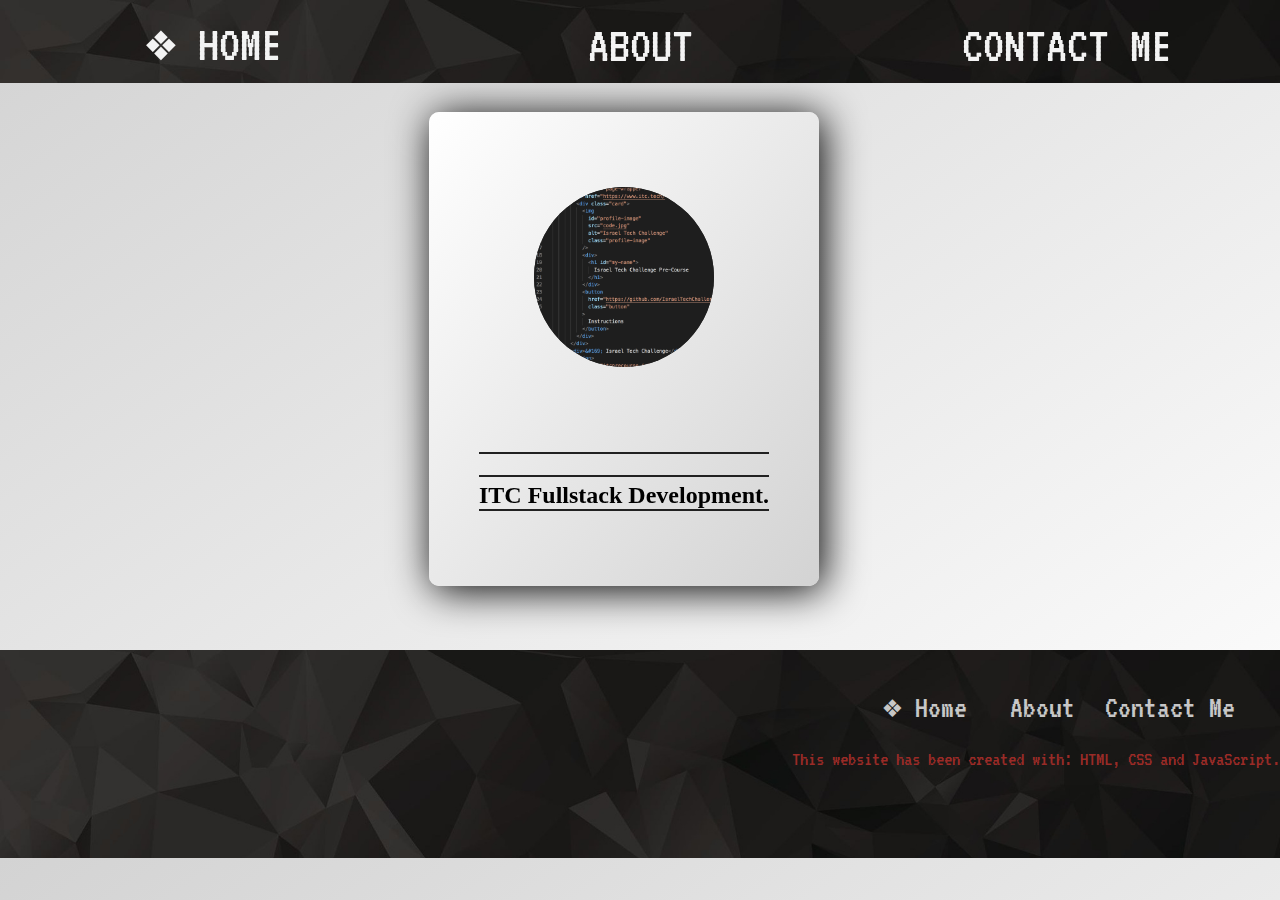
<file: index.html>
<!DOCTYPE html>
<html lang="en">

<head>
  <title>ITC Precourse</title>
  <style>
    @import url("https://fonts.googleapis.com/css2?family=VT323&display=swap");
  </style>
  <link rel="stylesheet" href="https://use.fontawesome.com/releases/v5.5.0/css/all.css"
    integrity="sha384-B4dIYHKNBt8Bc12p+WXckhzcICo0wtJAoU8YZTY5qE0Id1GSseTk6S+L3BlXeVIU" crossorigin="anonymous" />
  <link href="./style.css" rel="stylesheet" />
</head>

<body>
  <nav>
    <ul>
      <li><a href="./index.html"> ❖ Home </a></li>
      <li><a href="./about.html"></i> About </a></li>
      <li><a href="./contact.html">Contact Me <i class="fas fa-paper-plane fa-xs"></i></a></li>
    </ul>
  </nav>
  <section>
    <div class="page-wrapper">
      <div class="card card__inner"> <!-- Flip animation occure here-->
        <div class="card__face">
          <div class="card__content">
            <div class="card_header">
              <img id="profile-image" src="img/code.png" alt="Israel Tech Challenge" class="profile-image" />
              <h1 id="myName"></h1>
              <h3>ITC Fullstack Development.</h3>
            </div>
            <div class="links">
              <ul>
                <li>
                  <a href="https://github.com/kayaroots" target="“_blank”"><i class="fab fa-github fa-3x"></i></a>
                </li>
                <li>
                  <a href="http://www.linkedin.com/in/hbehar" target="“_blank”"><i class="fab fa-linkedin fa-3x"></i></a>
                </li>
                <li>
                  <a href="https://stackoverflow.com/users/17930875/haim-behar" target="“_blank”"><i class="fab fa-stack-overflow fa-3x"></i></a>
                </li>
              </ul>
            </div>
          </div>
        </div>
        <div class="card card__face--back">
          <h2>ITC PRECOURSE</h2>
        </div>  
      </div>
  </section>
  <section class="footer">
    <div>
        <ul class="list">
          <li>
            <a href="./index.html">❖ Home</a>
          </li>
          <li>
            <a href="./about.html"></i> About </a>
          <li>
            <a href="./contact.html">Contact Me <i class="fas fa-paper-plane fa-xs"></i></a>
          <li>
        </ul>
        <p class="copyright">&#169; Israel Tech Challenge</p>
    <div>
    <div class="social">
      <a href="https://github.com/kayaroots" target="“_blank”"><i class="fab fa-github"></i></a>
      <a href="http://www.linkedin.com/in/hbehar" target="“_blank”"><i class="fab fa-linkedin"></i></a>
      <a href="https://stackoverflow.com/users/17930875/haim-behar" target="“_blank”"><i class="fab fa-stack-overflow"></i></a>
    </div>
  </section>
  <script src="js/flip.js"></script>
  <script src="js/portfolio.js"></script>
  <script src="./js/footer.js"></script>

</body>

</html>
</file>
<file: style.css>
* {
  box-sizing: border-box;
}
:root {
  --primary: #212121;
  --secondary: #9A2B27;
  --ligth: #f3f3f3;
}

/* -----------------------------------------------------------------------INDEX--------------*/
body {
  background-image: linear-gradient(to bottom right, lightgray, white);
  font-size: 16px;
  font-family:'VT323', monospace;
  text-align: center;
  height: 100%;
  margin: 0;
  padding: 0;

} 
h1 {
  font-size: 3rem;
  font-weight: bold;
  border-bottom: 2px solid var(--primary);
  text-transform: uppercase;
  margin-bottom: 1.3rem;
}

h2 {
  font-size: 3rem;
  margin-top: 0 0 2rem 0;
  text-transform: uppercase;
  border-bottom: 0;
  margin: 2rem  0;
  text-indent: 3rem;
  text-align: center;
}

h3 {
  font-size: 1.5rem;
  font-family: fantasy;
  padding-top: .3rem;
  border-top: 2px solid var(--primary);
  border-bottom: 2px solid var(--primary);
  margin-top: 0;
}
h4{
  font-size: 1.7rem;
  text-align: center;
  padding: 0.3rem;
  margin: 0;
  white-space: nowrap;
  background-color: var(--primary);
  color:var(--ligth);
  font-family: fantasy;
  }
h4:hover{
  color: var(--secondary);
}

h5{
  font-size: 9rem;
  margin: 0;
}
h6{
  display: block;
  text-align:left;
  font-size: .9rem;
  margin: 0;
  font-family: monospace;
}

.card{
  align-items: center;
  background-image: linear-gradient(to bottom right, white, lightgray);
  border-radius: 10px;
  -webkit-box-shadow: 4px 4px 40px 0px rgba(0, 0, 0, 1);
  -moz-box-shadow: 4px 4px 40px 0px rgba(0, 0, 0, 1);
  box-shadow: 4px 4px 40px 0px rgba(0, 0, 0, 1);
  display: flex;
  flex-direction: column;
  justify-content: center;
  margin: 7rem 4rem 4rem 4rem;
  padding: 25px 50px;
  perspective: 1000px;
  height: 100%;
}

.card:hover {
  -webkit-box-shadow: 4px 4px 80px 0px rgba(0, 0, 0, 1);
  -moz-box-shadow: 4px 4px 80px 0px rgba(0, 0, 0, 1);
  box-shadow: 4px 4px 80px 0px rgba(0, 0, 0, 1);
}

.page-wrapper {
  align-items: center;
  flex-direction: column;
  display: flex;
  justify-content: center;
  padding: 0 5rem 0 3rem;
  
}

.profile-image {
  background-color: var(--primary);
  border-radius: 50%;
  color: var(--ligth);
  font-size: 32px;
  height: 180px;
  margin: 50px;
  width: 180px;
}
/* ---------------------------------------------------------------- FLIP CARD  ------------------------*/
.card__inner{
  transition: transform 1s;
  transform-style: preserve-3d;
  cursor: pointer;
  z-index: 0;
  padding-bottom: 0;

}

.card__inner.is-flipped{
  transform:rotateY(180deg);
  backface-visibility: hidden;
}

.card__face {
  -webkit-backface-visibility: hidden;
  backface-visibility: hidden;
  overflow: hidden;
}

.card__face--front {
  transform: rotateY(180deg);
 
}
.card__face--back {
  background-image: url("./img/bg.jpeg");
  background-repeat: no-repeat;
  background-size: cover;
  background-position: center;
  transform: rotateY(180deg);
  backface-visibility: hidden;
  position: absolute;
  width: 100%;
  height: 105%;
  padding: 0px;
  margin:  0px;
}

.card__face--back h2 {
  width: 100%;
  text-align:center;
  padding: 0 1.8rem 0 0;
  font-size: 4.2rem;
  color: var(--ligth);
  

}
.card_content {
  padding-bottom: 0;
}

/* --------------------------------------------------------------------- NAVBAR ---------*/
nav{
  display: flex;
  position:fixed;
  width: 100%;
  top: 0;
  left: 0;
  z-index: 1;
}

nav ul{
  display: flex;
  font-size: 3.3rem;
  width: 100%;
  justify-content: space-between;
  list-style-type: none;
  background-image: url("./img/bg.jpeg");
  background-repeat: no-repeat;
  background-size: cover;
  margin: 0;
  padding: 0; 
  align-items: flex-end;
}

nav ul li{
  flex-grow: 1;
  flex-basis: 100%;
  margin: .7rem 2rem;
  text-transform: uppercase;
}

nav a{
  text-decoration: none;
  color: var(--ligth);
  padding: 2.7%;
}

nav a:hover{
  background-color: var(--ligth);
  color: var(--primary);
}

/*------------------------------------------------------------------------LINKS-------------*/

.links a{
  font-size:  1.3rem;
  text-decoration: none;
  color: var(--primary);
}

.links a:hover{
  color: var(--secondary);
}
.links ul{
  list-style-type: none;
  margin: 0;
  padding: 0;
}

.links li {
  display: inline-block;
  margin:1.5rem;
}
/* ---------------------------------------------------------------------- ABOUT ------------ */


.about {
  align-items: center;
  flex-direction: column;
  display: flex;
  justify-content: center;
  padding: 0 3rem;
  
}
.about p {
  text-align: justify;
  font-family: fantasy;
  font-size: 1.7rem;
  line-height: 3rem;
  margin: 0rem 6rem 3rem 1.3rem;

}

.about img{
  padding-right: 1.3rem;
}
.about p em {
  font-style: italic;
  color: var(--secondary);
  font-weight: 900; 
  background-color:var(--primary);
  color: var(--ligth);
}

.about p strong{
  color: var(--secondary);
}

.about blockquote{
  text-align: center;
  font-family: fantasy;
  font-size: 1.3rem;
  font-style: italic;
  padding: 1rem 1rem;
  border-radius:  10% 40% /50% 20% ;
  border-bottom: 5px solid var(--primary); 
}

.about cite{
  text-align: center;
  font-weight: bold;
}

.float{
  float:left;
  border-radius: 50% 20% / 10% 40%;
  border-left: 5px solid var(--primary);
  border-bottom: 5px solid var(--primary);
}
.about::after{
  content: "";
  display: table;
  clear: both;
}

/* ---------------------------------------------------------------------------- CONTACT ME-------- */
.contact{
  margin: 10rem auto;
  padding: 25px 50px;
  width: 50%;
}
#contact{
  background-image: url("./img/bg.jpeg");
}

.contact p {
  margin: 0;
  font-size: 1.7rem;
  color: var(--ligth);

}
.contact h1 {
  color:var(--ligth);
}

form{
  margin-top: 1rem;

} 
fieldset { 
  margin-bottom: 2rem;
  border: 1px solid var(--secondary);
  border-radius: 10px;
  color: var(--ligth);
}
legend {
  font-weight: bold;
  font-size: 1.7rem;
  margin-top: 1.5rem;
  margin-bottom: 1rem;
  display: block;
}
label {
  display: block;
  text-align:left;
  font-size: 1.3rem;
}
input:not([type="checkbox"]),textarea {
  display: block;
  margin-bottom: 2rem;
  width: 20rem;
  font-family: Arial, Helvetica, sans-serif;
  font-size: 1em;
  border-radius: 10px;
  border: 4px dotted var(--secondary);
  padding: 0 1rem;
}
#lastName {
  border: 2px dotted var(--primary);
}

textarea {
  height: 10rem;
  padding: 1rem;
}

select {
  font-size: 1rem;
  display: inline-block;
  width: 99%;
  border: 1px dashed var(--secondary);
  border-radius: 10px;
  background-color: white;
  text-align: left;
  color: var(--primary);
  padding-left: 1rem;
  margin-bottom: 1rem;
}

button{
  margin: 2rem 0;
  background-color: var(--secondary);
  color: var(--ligth);
  border: none;
  font-size: 1.3rem;
  padding: 0.5rem 1rem;
  border-radius: 10px;
  margin: auto 37%;
}

 button:hover {
  cursor: pointer;
}

/*--------------------------------------------------------------------------MAP-------------------------*/



.maps {
  background-image: linear-gradient(to bottom right, white, lightgray);
  border-radius: 10px;
  -webkit-box-shadow: 4px 4px 40px 0px rgba(0, 0, 0, 1);
  -moz-box-shadow: 4px 4px 40px 0px rgba(0, 0, 0, 1);
  box-shadow: 4px 4px 40px 0px rgba(0, 0, 0, 1);
  display: flex;
  flex-direction: row;
  justify-content:center;
  margin: 5rem 3rem ;
  padding: 2rem; 
  gap: 3rem; 
  align-content: center;
  align-items: center;
  flex-wrap: wrap;
  border:9px dashed var(--secondary);
}
.frame{
  display: flex;
  padding: 0px 100px;
  margin: 1rem 0px;
  height: 420px;
  width: 100%;
  align-items: stretch;
  justify-content: stretch;
}
.cities{
  display: flex;
  flex-grow: 3;
  flex-flow: column;
  flex-basis: 40%;
  max-width: fit-content;
}
.btn{
  display: inline-block;
  flex-basis: 10%;
  max-width: fit-content;
  margin: 2rem 0;
  background-color: black;
  color: var(--ligth);
  border: none;
  font-size: 2rem;
  padding: 0.5rem 1rem;
  border-radius: 10px;
  margin: 0 1.3rem;
  max-width: fit-content;
  cursor: pointer;
}

button:hover {
  background-color: var(--secondary);
}
button:disabled {
  background-color: gray;
  cursor:not-allowed;
}

.prev {
  margin-right: 15px;
}

.btn:disabled {
  background-color: #666;
  cursor: not-allowed;
}


/* ------------------------------------------------------------ FOTTER ---------- */

.footer {
  padding-top: 2rem;
  background-image: url("./img/bg.jpeg");
  background-repeat: no-repeat;
  background-size: cover;;
  width: 100%;
}   

.footer .social {
  text-align: end;
  padding-bottom: 25px;
  color: var(--ligth);
  margin-right: 3rem;
}

.footer .social a {
  font-size: 40px;
  color: var(--ligth);
  /*border: 1px solid var(--ligth);*/
  width: 40px;
  height: 40px;
  line-height: 38px;
  display: inline-block;
  text-align: center;
  border-radius: 50%;
  margin: 0 1px;
  opacity: 0.75;
}

.footer .social a:hover {
  opacity: 0.9;
  color: var(--secondary);
}

.footer ul {
  margin: 0 ;
  padding: 0;
  list-style: none;
  text-align: end;
  font-size: 2rem;
  line-height: 1.6;
  margin-bottom: 0;
}

.footer ul a {
  text-decoration: none;
  opacity: 0.8;
  color: var(--ligth);
}

.footer ul li {
  display: inline-block;
  padding: 0 15px;
}

.footer ul a:hover {
  color: var(--secondary);
}

.footer .copyright {
  margin-top: 15px;
  text-align: end;
  font-size: 1.3rem;
  color: var(--secondary);
}
</file>
